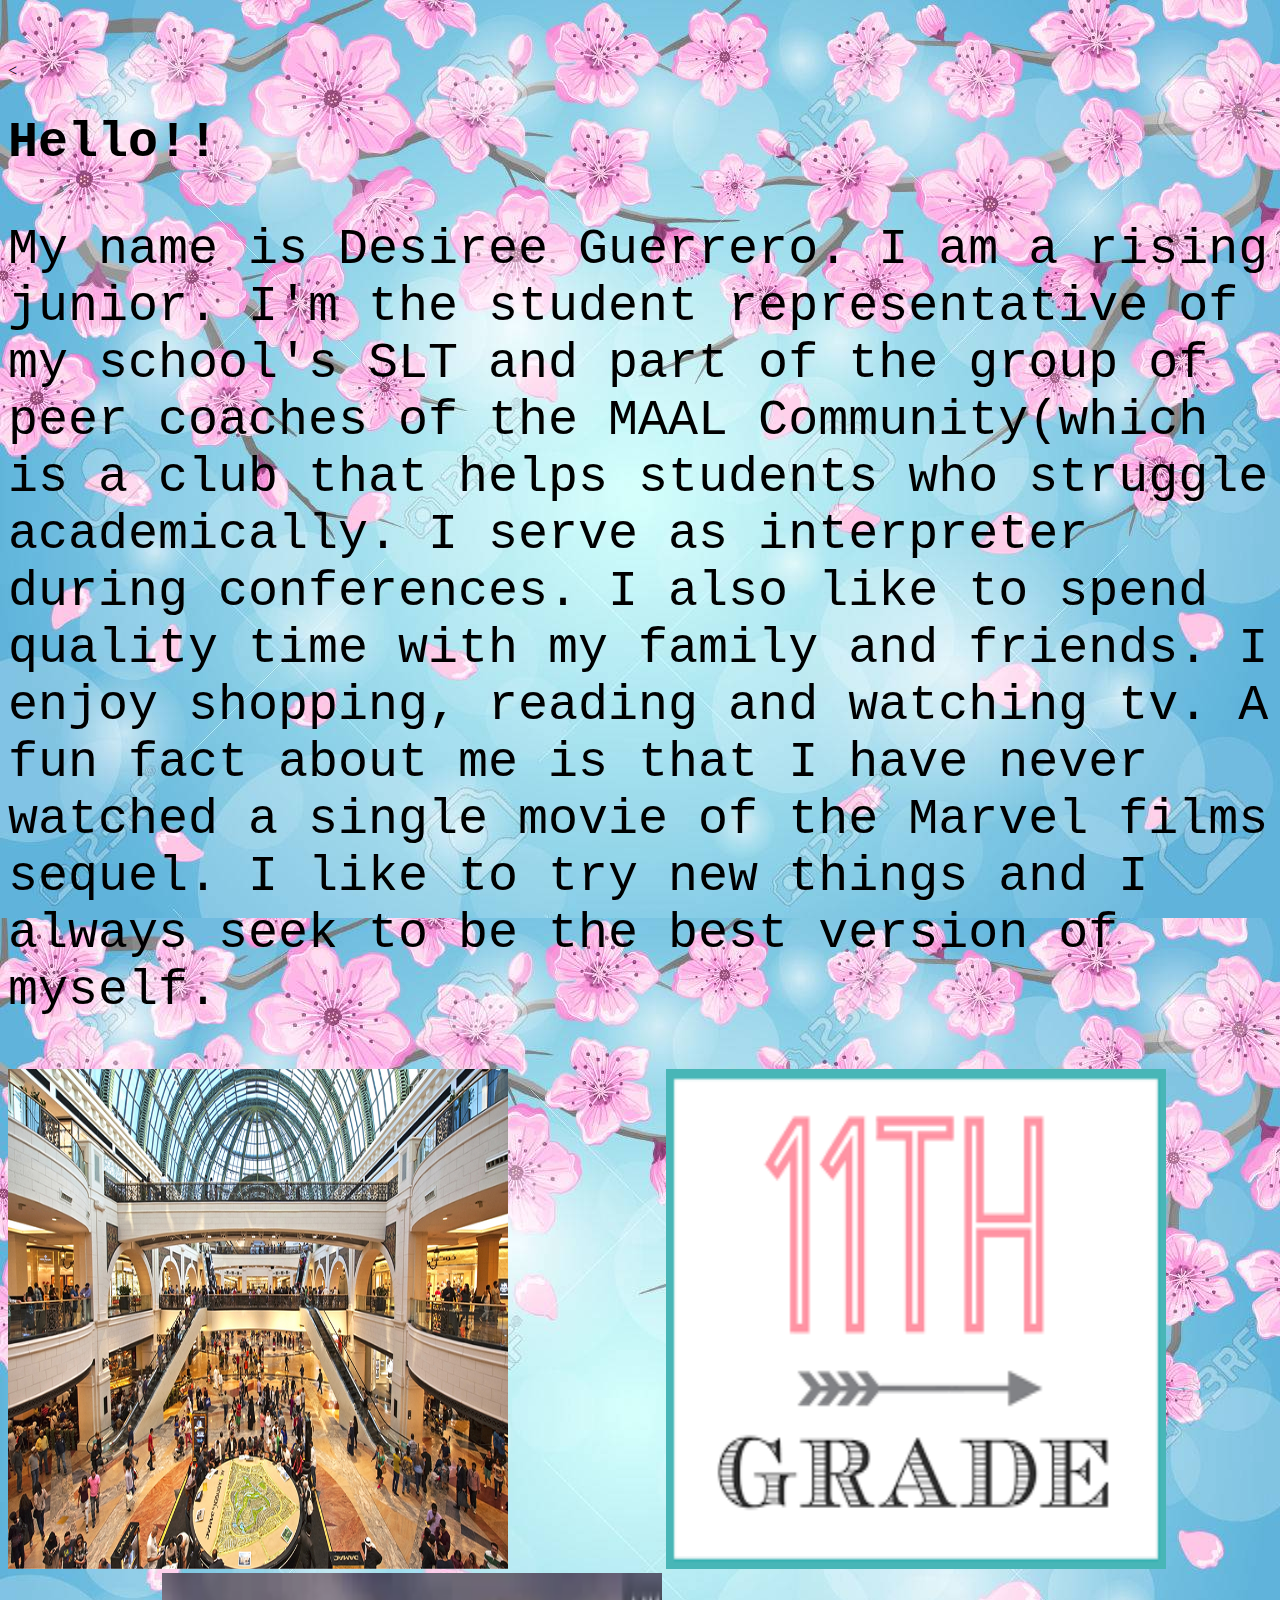
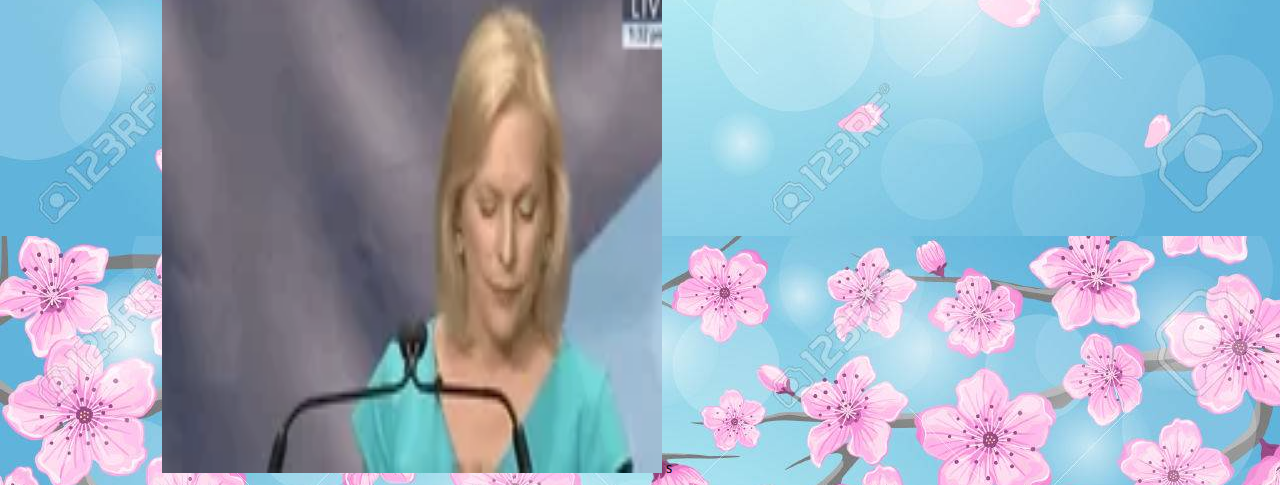
<file: index.html>
<!DOCTYPE html>
<head>
	<link rel="stylesheet" href="web.css">
	<title> About Me</title>
	 <link rel="stylesheet"
          href="https://fonts.googleapis.com/css?family=Tangerine">

</head>
<html>



<body style="background-image: url('background.jpg');">

<br><br><br><
    <h1>Hello!! </h1>
    <p> My name is Desiree Guerrero. I am a rising junior. I'm the student representative of my school's SLT and part of the group of peer coaches of the MAAL Community(which is a club that helps students who struggle academically. I serve as interpreter during conferences. I also like to spend quality time with my family and friends. I enjoy shopping, reading and watching tv. A fun fact about me is that I have never watched a single movie of the Marvel films sequel. I like to try new things and I always seek to be the best version of myself.</p>


    <img src = "shopping mall.jpg" style="width:500px; height: 500px">
    <img hspace="75px">
    <img src = "11th.png" style="width:500px; height:500px"></img>
    <img hspace="75px">
    <img src = "100.webp" style= "width:500px; height:500px"></body>

</body>s






</html>
</file>
<file: web.css>
p{
	font-size: 50px;
	font-family: "Sans Serif", monospace;
}
h1{
	font-size: 50px;
	font-family: "Italianno", monospace;
}
</file>
